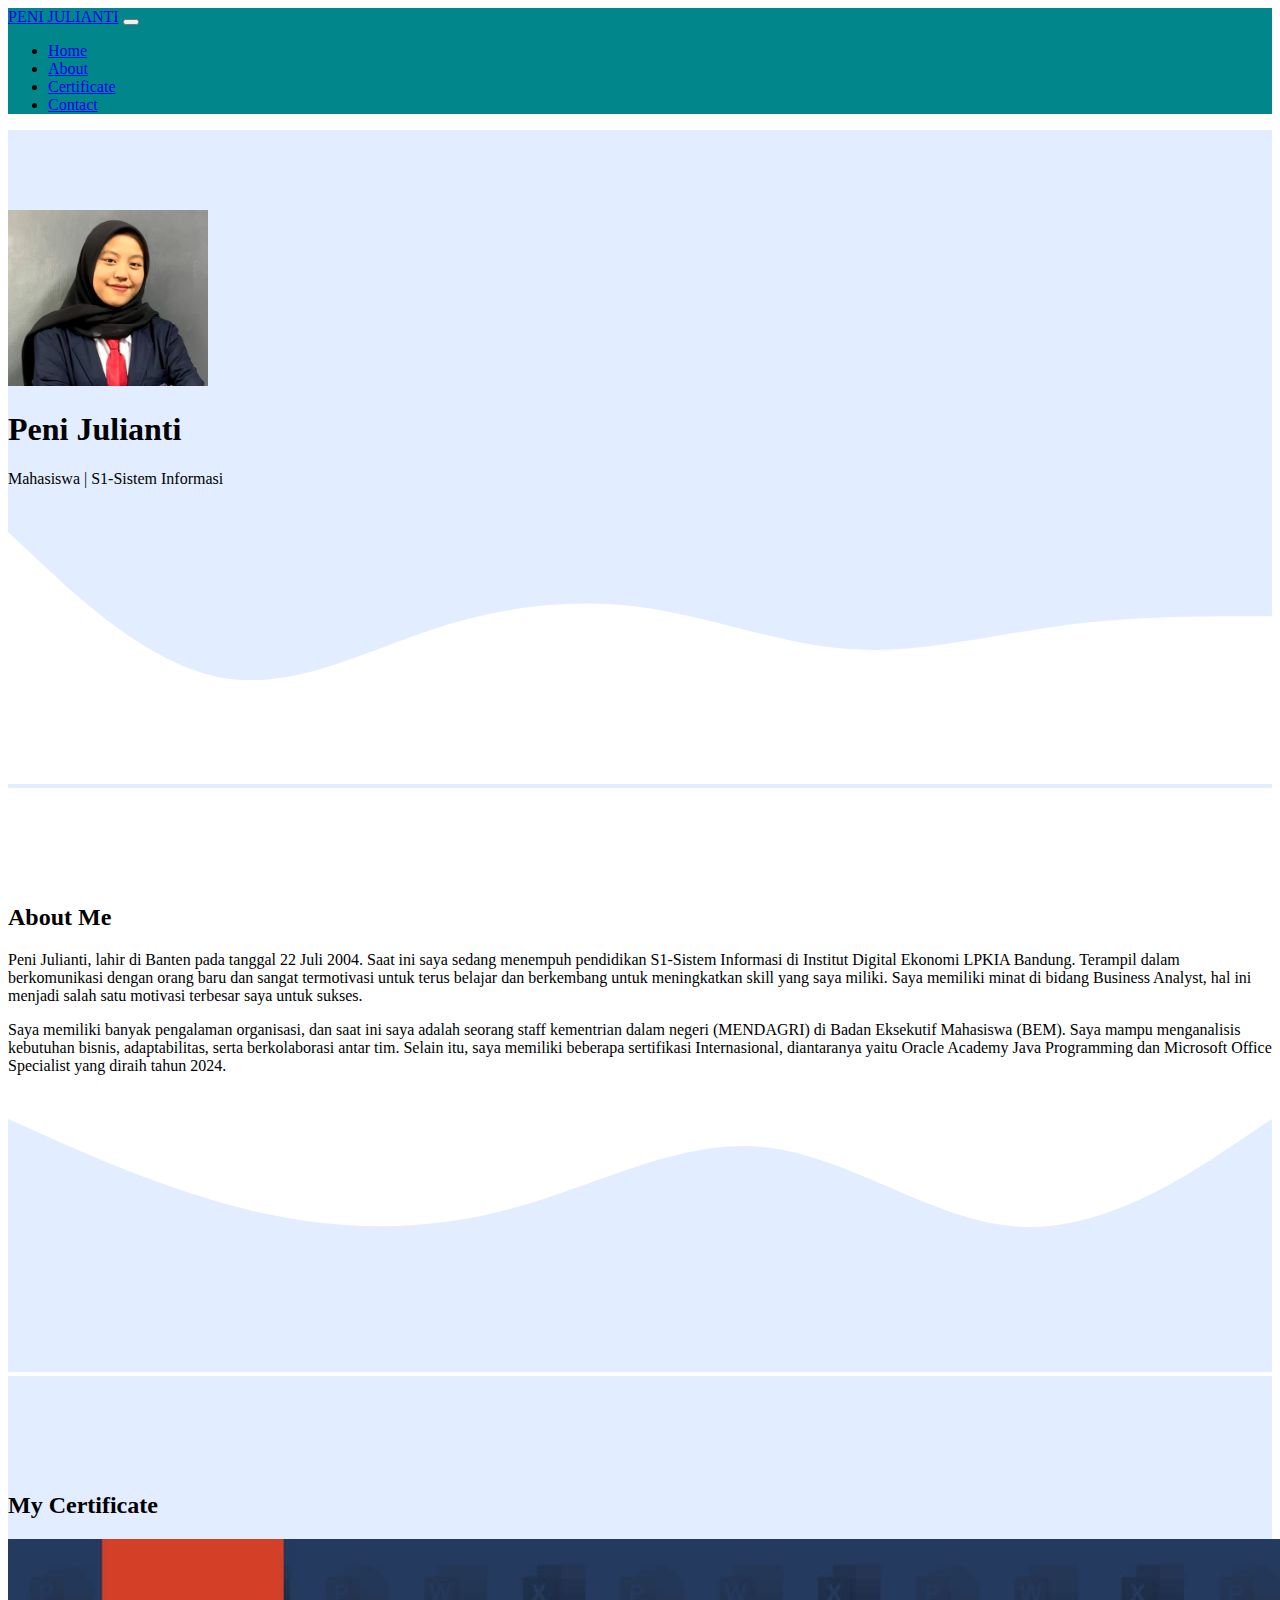
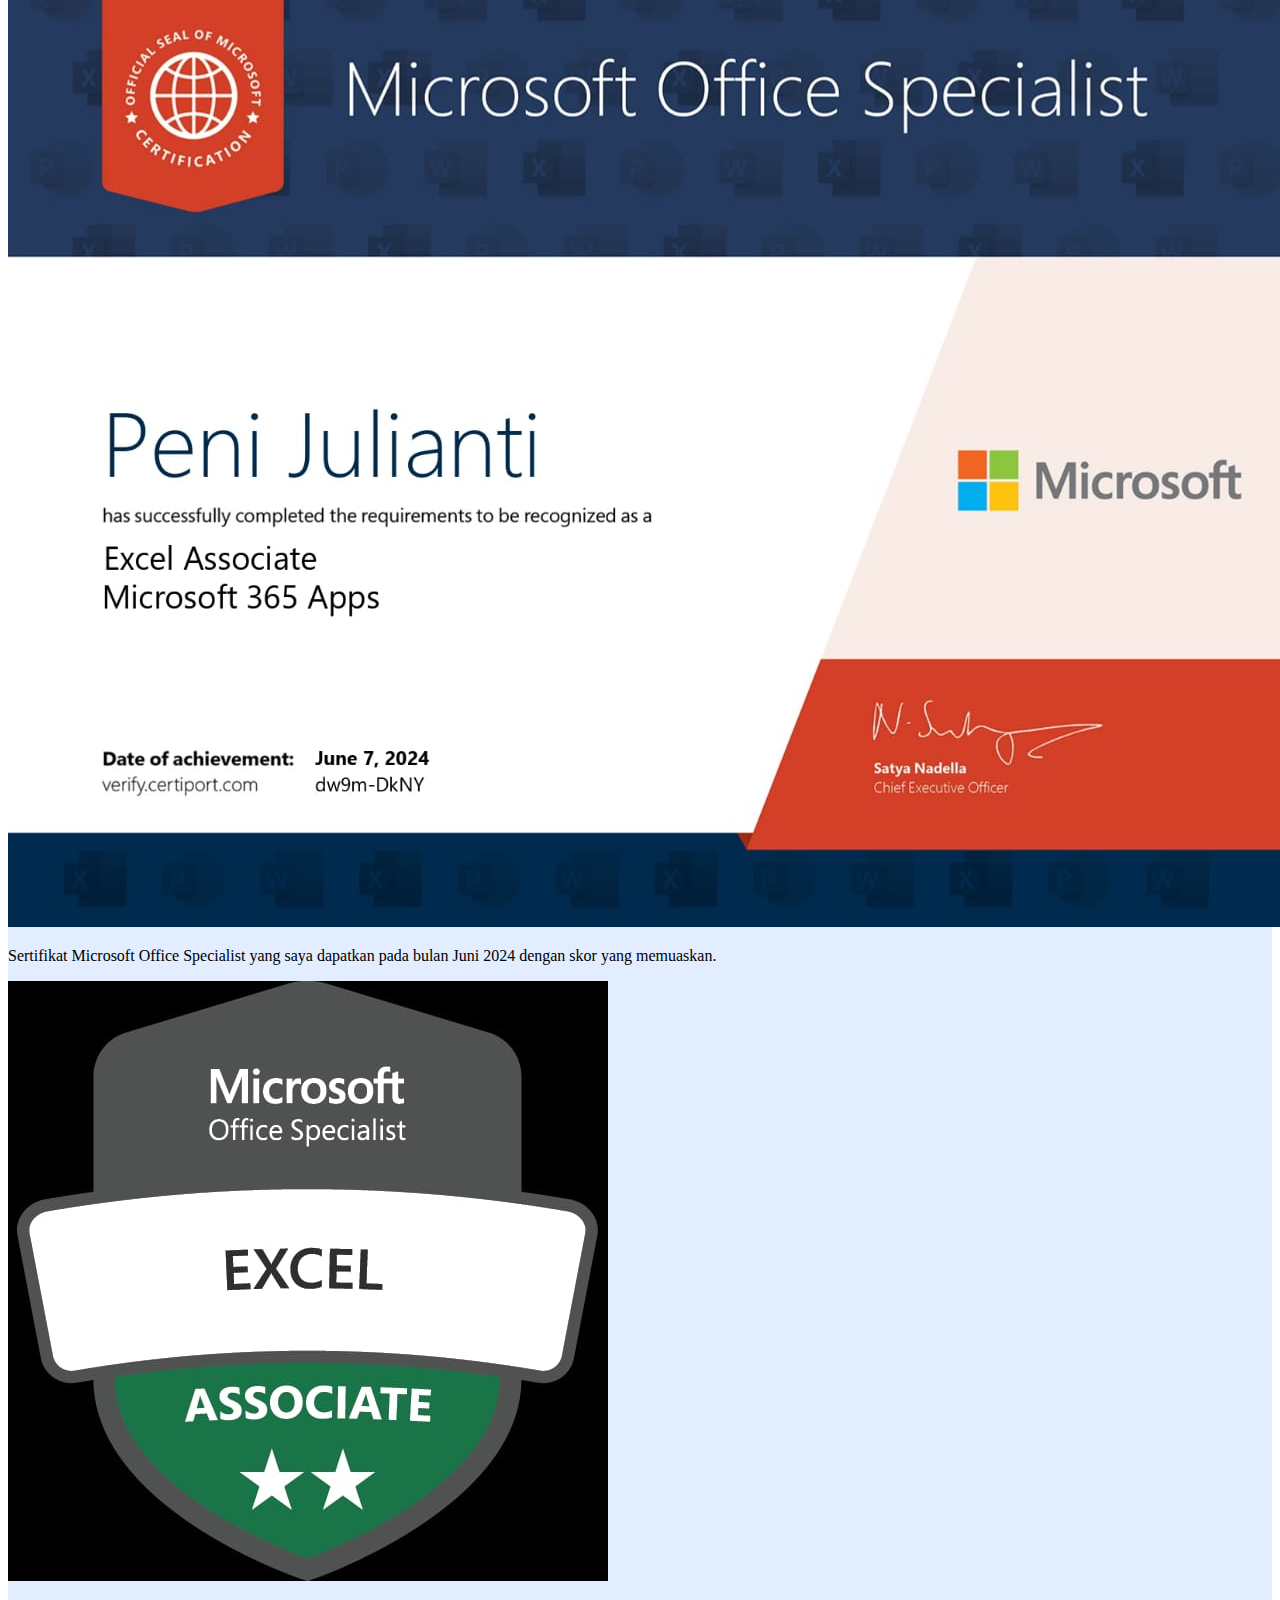
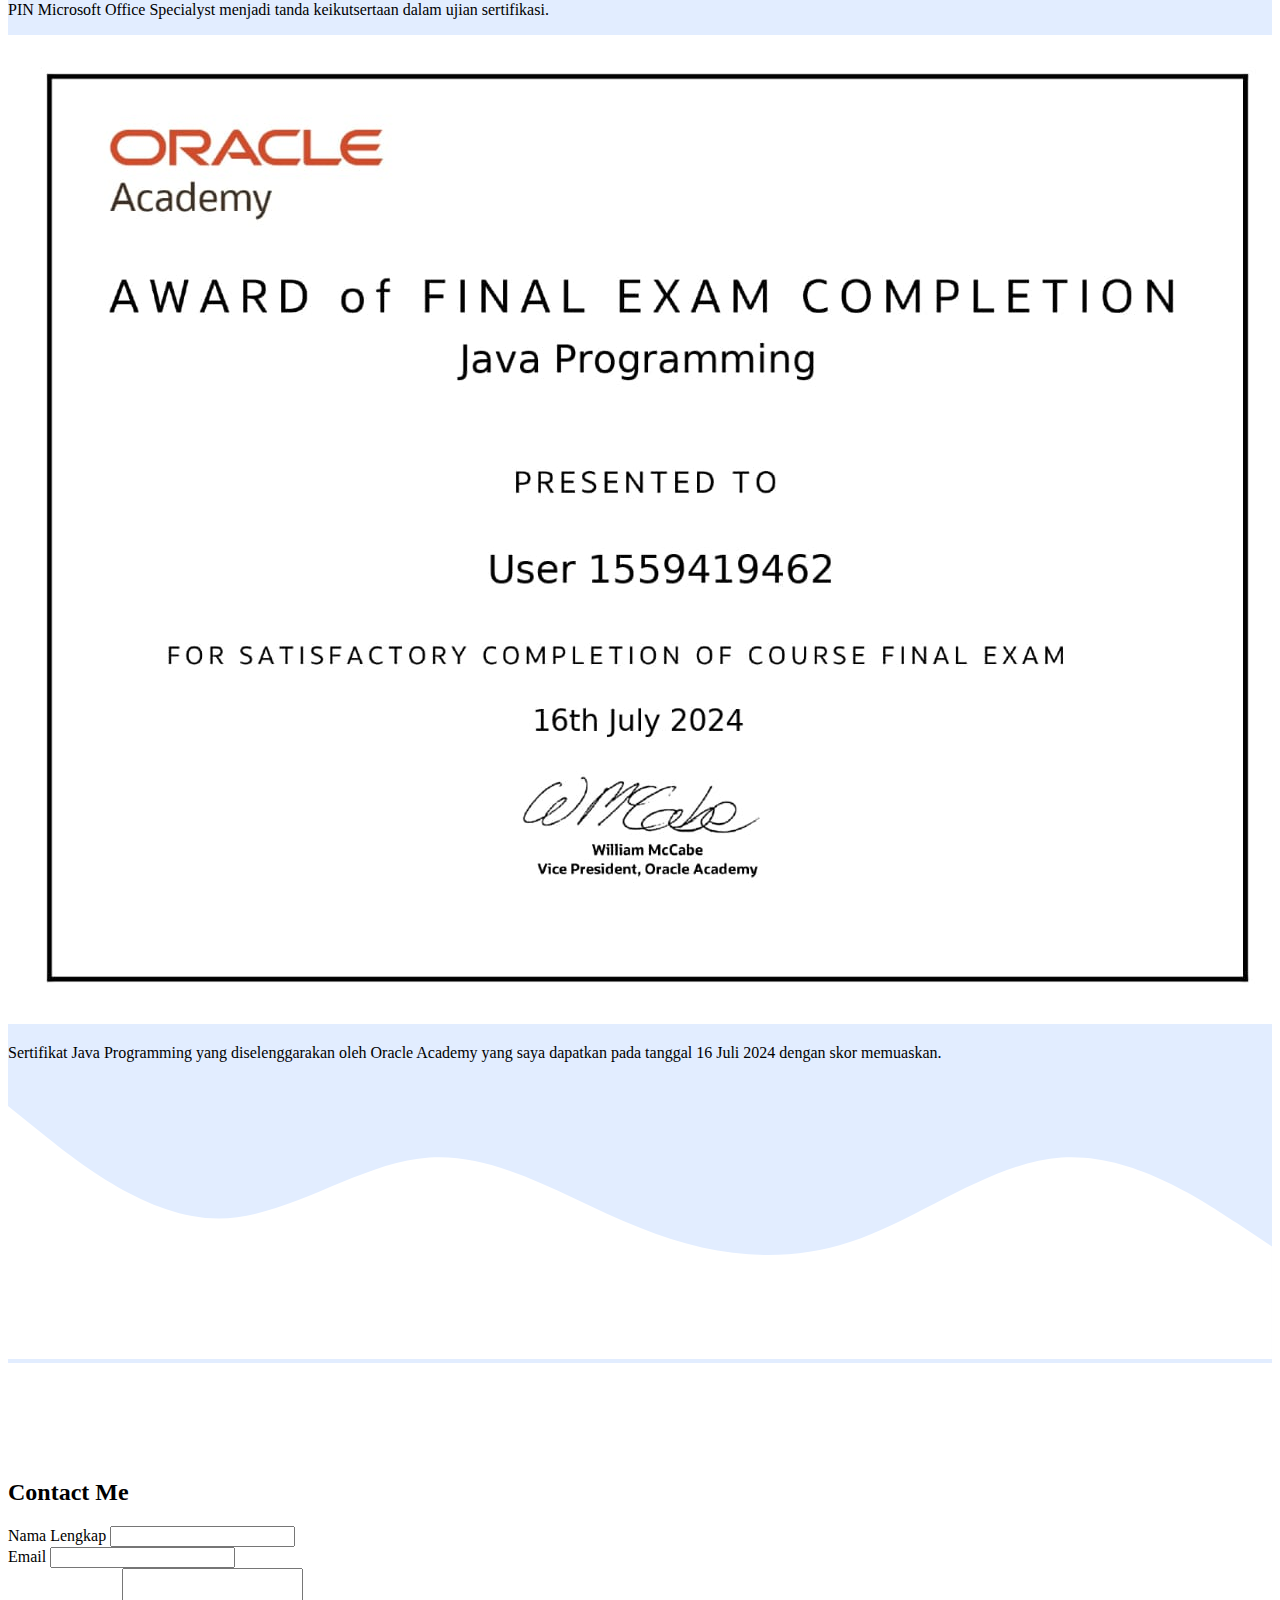
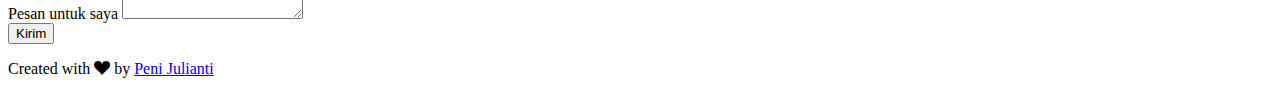
<file: index.html>
<!DOCTYPE html>
<html lang="en">
  <head>
    <!-- Required meta tags -->
    <meta charset="utf-8" />
    <meta name="viewport" content="width=device-width, initial-scale=1" />

    <!-- Bootstrap CSS -->
    <link href="https://cdn.jsdelivr.net/npm/bootstrap@5.0.2/dist/css/bootstrap.min.css" rel="stylesheet" integrity="sha384-EVSTQN3/azprG1Anm3QDgpJLIm9Nao0Yz1ztcQTwFspd3yD65VohhpuuCOmLASjC" crossorigin="anonymous" />

    <!-- Bootstrap icon -->
    <link rel="stylesheet" href="https://cdn.jsdelivr.net/npm/bootstrap-icons@1.11.3/font/bootstrap-icons.min.css">

    <!-- My CSS -->
    <link rel="stylesheet" href="style.css" />

    <title>My Portofolio | Peni Julianti</title>
  </head>
  <body id="home">
    <!-- Navbar start -->
    <nav class="navbar navbar-expand-lg navbar-dark shadow fixed-top" style="background-color: rgb(0, 134, 139)">
        <div class="container">
        <a class="navbar-brand" href="#">PENI JULIANTI</a>
        <button class="navbar-toggler" type="button" data-bs-toggle="collapse" data-bs-target="#navbarNav" aria-controls="navbarNav" aria-expanded="false" aria-label="Toggle navigation">
          <span class="navbar-toggler-icon"></span>
        </button>
        <div class="collapse navbar-collapse" id="navbarNav">
          <ul class="navbar-nav ms-auto">
            <li class="nav-item">
              <a class="nav-link active" aria-current="page" href="#home">Home</a>
            </li>
            <li class="nav-item">
              <a class="nav-link" href="#about">About</a>
            </li>
            <li class="nav-item">
              <a class="nav-link" href="#certificate">Certificate</a>
            </li>
            <li class="nav-item">
              <a class="nav-link" href="#contact">Contact</a>
            </li>
          </ul>
        </div>
      </div>
    </nav>
    
    <!-- Navbar end -->

    <!-- Jumbotron start-->
    <section class="jumbotron text-center">
      <img src="images/penii.jpg" alt="Peni Julianti" width="200" class="rounded-circle img-thumbnail" />
      <h1 class="display-4">Peni Julianti</h1>
      <p class="lead">Mahasiswa | S1-Sistem Informasi</p>

      <svg xmlns="http://www.w3.org/2000/svg" viewBox="0 0 1440 320">
        <path
          fill="#ffffff"
          fill-opacity="1"
          d="M0,32L40,69.3C80,107,160,181,240,197.3C320,213,400,171,480,144C560,117,640,107,720,117.3C800,128,880,160,960,165.3C1040,171,1120,149,1200,138.7C1280,128,1360,128,1400,128L1440,128L1440,320L1400,320C1360,320,1280,320,1200,320C1120,320,1040,320,960,320C880,320,800,320,720,320C640,320,560,320,480,320C400,320,320,320,240,320C160,320,80,320,40,320L0,320Z"
        ></path>
      </svg>
    </section>
    <!-- Jumbotron end -->

    <!-- About start -->
    <section id="about"></section>
    <div class="container">
      <div class="row text-center mb-3">
        <div class="col">
          <h2>About Me</h2>
        </div>
      </div>
      <div class="row justify-content-center fs-5 text-right">
        <div class="col-md-4">
          <p>Peni Julianti, lahir di Banten pada tanggal 22 Juli 2004. Saat ini saya sedang menempuh pendidikan S1-Sistem Informasi di Institut Digital Ekonomi LPKIA Bandung. Terampil dalam berkomunikasi dengan orang baru dan sangat termotivasi untuk terus belajar dan berkembang untuk meningkatkan skill yang saya miliki. Saya memiliki minat di bidang Business Analyst, hal ini menjadi salah satu motivasi terbesar saya untuk sukses.</p>
        </div>
        <div class="col-md-4">
          <p>Saya memiliki banyak pengalaman organisasi, dan saat ini saya adalah seorang staff kementrian dalam negeri (MENDAGRI) di Badan Eksekutif Mahasiswa (BEM). Saya mampu menganalisis kebutuhan bisnis, adaptabilitas, serta berkolaborasi antar tim. Selain itu, saya memiliki beberapa sertifikasi Internasional, diantaranya yaitu Oracle Academy Java Programming dan Microsoft Office Specialist yang diraih tahun 2024.</p>
        </div>
      </div>
    </div>
    <svg xmlns="http://www.w3.org/2000/svg" viewBox="0 0 1440 320"><path fill="#e2edff" fill-opacity="1" d="M0,32L48,53.3C96,75,192,117,288,138.7C384,160,480,160,576,133.3C672,107,768,53,864,64C960,75,1056,149,1152,154.7C1248,160,1344,96,1392,64L1440,32L1440,320L1392,320C1344,320,1248,320,1152,320C1056,320,960,320,864,320C768,320,672,320,576,320C480,320,384,320,288,320C192,320,96,320,48,320L0,320Z"></path></svg>
    <!-- About end -->

    <!-- Certificate start -->
    <section id="certificate">
      <div class="container">
        <div class="row text-center mb-3">
          <div class="col">
            <h2>My Certificate</h2>
          </div>
        </div>
        <div class="row">
          <div class="col-md-4 mb-3">
            <div class="card">
              <img src="certificate/1.jpg" class="card-img-top" alt="Certificate 1" />
              <div class="card-body">
                <p class="card-text">Sertifikat Microsoft Office Specialist yang saya dapatkan pada bulan Juni 2024 dengan skor yang memuaskan.</p>
              </div>
            </div>
          </div>
          <div class="col-md-4 mb-3">
            <div class="card">
              <img src="certificate/2.jpg" class="card-img-top" alt="Certificate 2" />
              <div class="card-body">
                <p class="card-text">PIN Microsoft Office Specialyst menjadi tanda keikutsertaan dalam ujian sertifikasi.</p>
              </div>
            </div>
          </div>
          <div class="col-md-4 mb-3">
            <div class="card">
              <img src="certificate/3.jpg" class="card-img-top" alt="Certificate 3" />
              <div class="card-body">
                <p class="card-text">Sertifikat Java Programming yang diselenggarakan oleh Oracle Academy yang saya dapatkan pada tanggal 16 Juli 2024 dengan skor memuaskan.</p>
              </div>
            </div>
          </div>
        </div>
      </div>

      <svg xmlns="http://www.w3.org/2000/svg" viewBox="0 0 1440 320"><path fill="#ffffff" fill-opacity="1" d="M0,32L40,64C80,96,160,160,240,160C320,160,400,96,480,90.7C560,85,640,139,720,170.7C800,203,880,213,960,186.7C1040,160,1120,96,1200,90.7C1280,85,1360,139,1400,165.3L1440,192L1440,320L1400,320C1360,320,1280,320,1200,320C1120,320,1040,320,960,320C880,320,800,320,720,320C640,320,560,320,480,320C400,320,320,320,240,320C160,320,80,320,40,320L0,320Z"></path></svg>
    </section>
    <!-- Certificate end -->

    <!-- Contact start -->
     <section id="contact"> 
        <div class="container">
            <div class="row text-center mb-3">
            <div class="col">
                <h2>Contact Me</h2>
            </div>
        </div>
        <div class="row justify-content-center">
            <div class="col-md-6">
                <form>
                    <div class="mb-3">
                      <label for="name" class="form-label">Nama Lengkap</label>
                      <input type="text" class="form-control" id="name" aria-describedby="name">
                    <div class="mb-3">
                      <label for="email" class="form-label">Email</label>
                      <input type="email" class="form-control" id="email" aria-describedby="emailp">
                    </div>
                    <div class="mb-3">
                        <label for="Pesan" class="form-label">Pesan untuk saya</label>
                        <textarea class="form-control" id="pesan" rows="3"></textarea>
                      </div>
                    <button type="submit" class="btn btn-primary">Kirim</button>
                  </form>
            </div>
        </div>
    <div>
   
    </section>
    <!-- Contact end -->

    <!-- Footer start-->
     <footer class="bg-primary text-white text-center pb-5">
        <p>Created with <i class="bi bi-suit-heart-fill text-danger"></i> by <a href="https://www.instagram.com/penn.niii/" class="text-white fw-bold">Peni Julianti</a></p>
     </footer>
    <!-- Footer end -->

    <script src="https://cdn.jsdelivr.net/npm/bootstrap@5.0.2/dist/js/bootstrap.bundle.min.js" integrity="sha384-MrcW6ZMFYlzcLA8Nl+NtUVF0sA7MsXsP1UyJoMp4YLEuNSfAP+JcXn/tWtIaxVXM" crossorigin="anonymous"></script>
  </body>
</html>
</file>
<file: style.css>
.jumbotron {
  padding-top: 5rem;
  background-color: #e2edff;
}

#certificate {
  background-color: #e2edff;
}

section {
  padding-top: 6rem;
}
</file>
